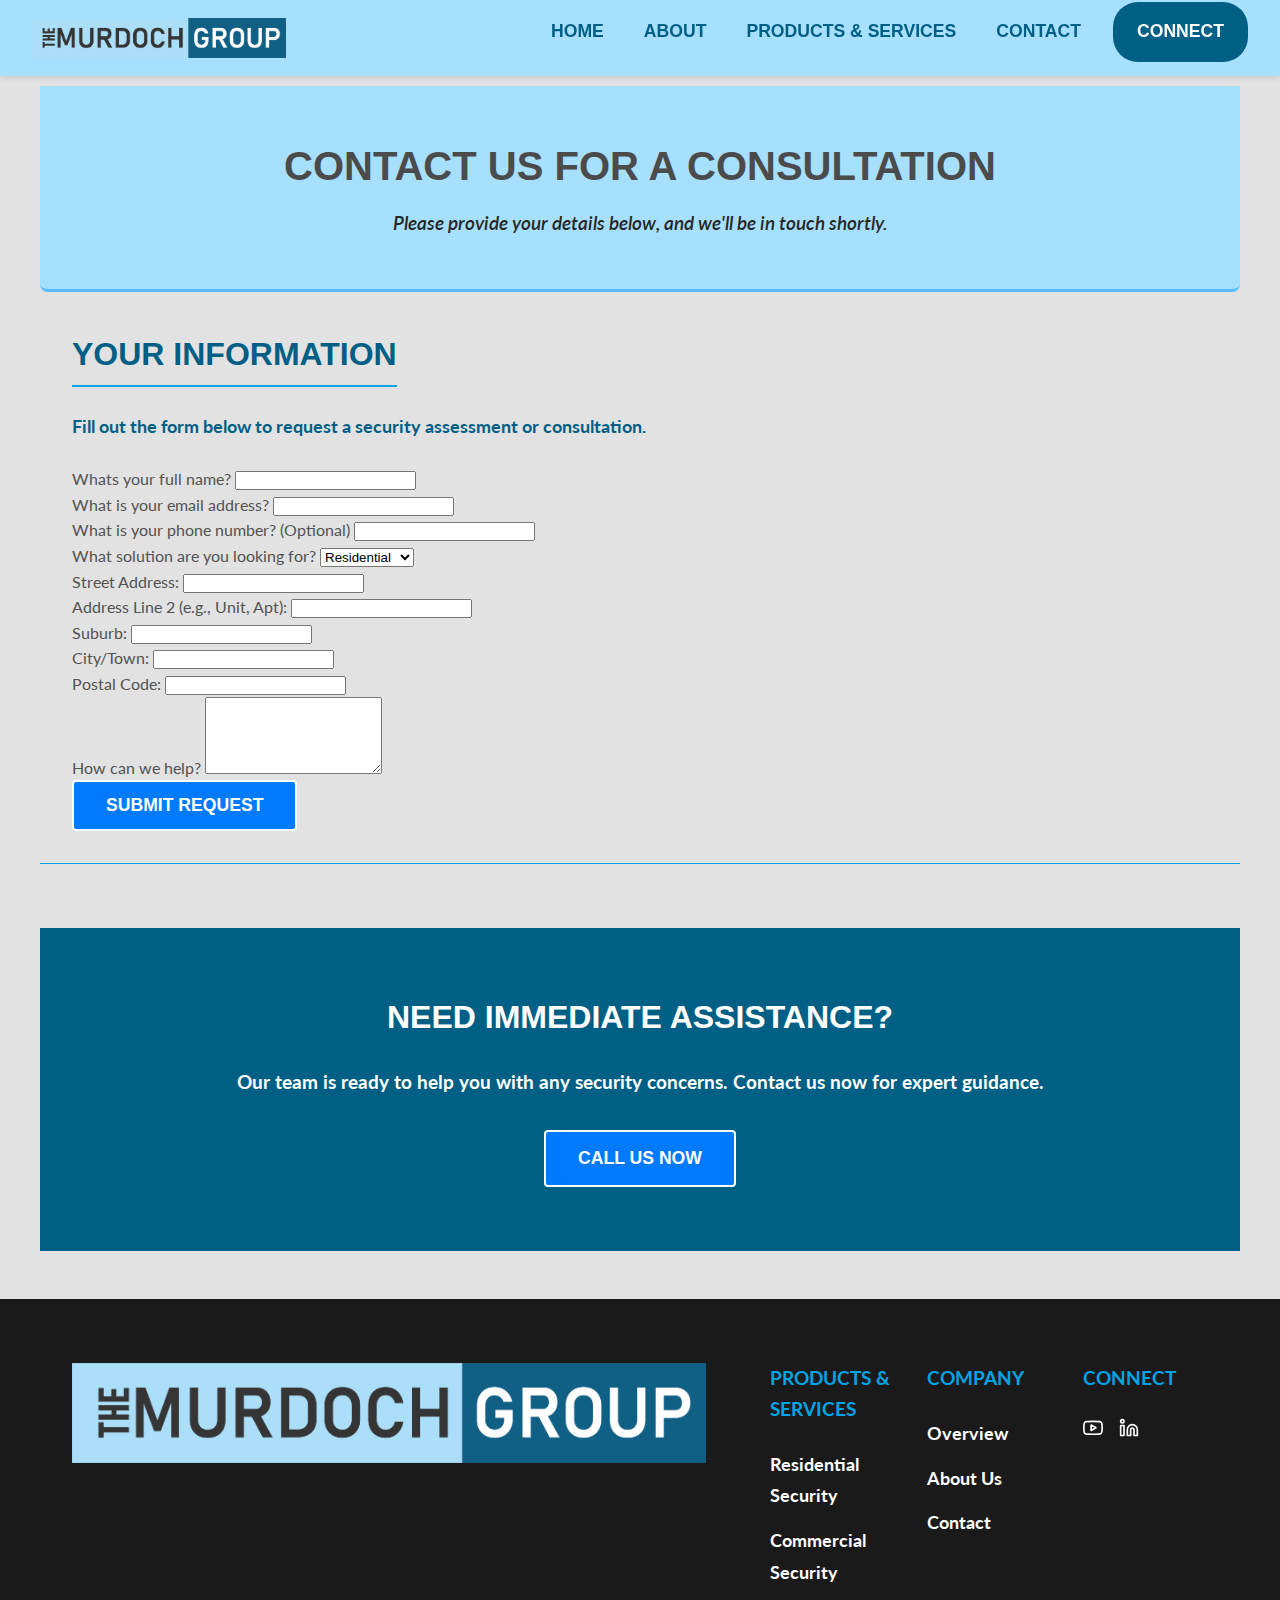
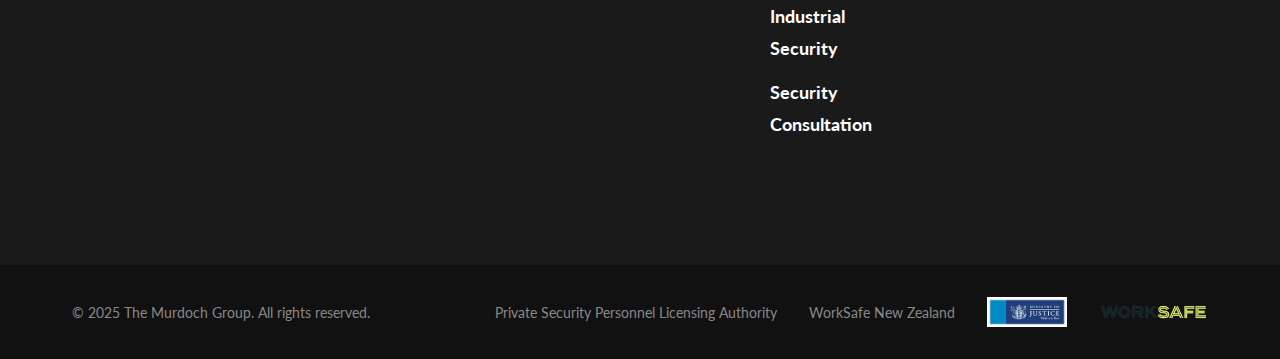
<file: Project 2/contact.html>
<!DOCTYPE html>
<html lang="en">
<head>
    <meta charset="UTF-8">
    <meta name="viewport" content="width=device-width, initial-scale=1.0">
    <meta name="description" content="Contact The Murdoch Group for expert security consultation. We'll help protect what matters most to you.">
    <title>Contact Us - The Murdoch Group</title>
    <link rel="icon" type="image/x-icon" href="images/murdoch-logo3.ico">
    <link rel="stylesheet" href="style.css">
    <link rel="preconnect" href="https://fonts.googleapis.com">
    <link rel="preconnect" href="https://fonts.gstatic.com" crossorigin>
    <link href="https://fonts.googleapis.com/css2?family=Lato:wght@400;700&display=swap" rel="stylesheet">
</head>
<body>
    <nav class="top-nav">
        <div class="nav-container">
            <a href="index.html" class="logo-link">
                <img src="images/murdoch-logo.png" alt="The Murdoch Group Logo" class="logo-img">
            </a>
            <ul class="nav-links">
                <li><a href="index.html">Home</a></li>
                <li><a href="about.html">About</a></li>
                <li class="dropdown">
                    <a href="services.html">Products & Services</a>
                    <div class="dropdown-content">
                        <a href="services.html#residential">Residential Security</a>
                        <a href="services.html#commercial">Commercial Security</a>
                        <a href="services.html#industrial">Industrial Security</a>
                        <a href="services.html#consultation">Security Consultation</a>
                    </div>
                </li>
                <li><a href="contact.html">Contact</a></li>
                <li><a href="contact.html" class="connect-btn">Connect</a></li>
            </ul>
        </div>
    </nav>

    <header>
        <h1>Contact Us for a Consultation</h1>
        <p>Please provide your details below, and we'll be in touch shortly.</p>
    </header>

    <main>
        <section id="contact-details">
            <h2>Your Information</h2>
            <p>Fill out the form below to request a security assessment or consultation.</p>

            <form action="https://formspree.io/f/xkgjqpbq" method="POST" class="contact-form">
                 <div class="form-group">
                    <label for="name">Whats your full name?</label>
                    <input type="text" id="name" name="name" required>
                </div>

                <div class="form-group">
                    <label for="email">What is your email address?</label>
                    <input type="email" id="email" name="email" required>
                </div>

                <div class="form-group">
                    <label for="phone">What is your phone number? (Optional)</label>
                    <input type="tel" id="phone" name="phone" required>
                </div>

                <div class="form-group">
                    <label for="client-type">What solution are you looking for?</label>
                    <select id="client-type" name="client_type">
                        <option value="residential">Residential</option>
                        <option value="commercial">Commercial</option>
                        <option value="industrial">Industrial</option>
                        <option value="other">Other</option>
                    </select>
                </div>

                <div class="form-group" id="other-type-group" style="display: none;">
                    <label for="other-type">Please specify your requirements:</label>
                    <input type="text" id="other-type" name="other_type">
                </div>

                <div class="form-group">
                    <label for="street_address_1">Street Address:</label>
                    <input type="text" id="street_address_1" name="street_address_1" required>
                </div>
                
                <div class="form-group">
                    <label for="street_address_2">Address Line 2 (e.g., Unit, Apt):</label>
                    <input type="text" id="street_address_2" name="street_address_2">
                    </div>
                
                <div class="form-group">
                    <label for="suburb">Suburb:</label>
                    <input type="text" id="suburb" name="suburb" required>
                </div>
                
                <div class="form-group">
                    <label for="city">City/Town:</label>
                    <input type="text" id="city" name="city" required>
                     </div>
                
                <div class="form-group">
                    <label for="postcode">Postal Code:</label>
                    <input type="text" id="postcode" name="postcode" inputmode="numeric" pattern="[0-9]{4}" title="Please enter a 4-digit NZ post code" required>
                    </div>

                <div class="form-group">
                    <label for="message">How can we help?</label>
                    <textarea id="message" name="message" rows="5" required></textarea>
                </div>

                <div class="form-group">
                    <button type="submit" class="cta-button">Submit Request</button>
                </div>
            </form>
        </section>

        <section class="cta-section">
            <h2>Need Immediate Assistance?</h2>
            <p>Our team is ready to help you with any security concerns. Contact us now for expert guidance.</p>
            <a href="tel:+6478889999" class="cta-button">Call Us Now</a>
        </section>
    </main>

    <footer>
        <div class="footer-container">
            <div class="footer-content">
                <div class="footer-top">
                    <div class="footer-logo">
                        <img src="images/murdoch-logo.png" alt="Murdoch Group Logo">
                    </div>
                    <div class="footer-links">
                        <div class="footer-column">
                            <h4>Products & Services</h4>
                            <ul>
                                <li><a href="services.html#residential">Residential Security</a></li>
                                <li><a href="services.html#commercial">Commercial Security</a></li>
                                <li><a href="services.html#industrial">Industrial Security</a></li>
                                <li><a href="services.html#consultation">Security Consultation</a></li>
                            </ul>
                        </div>
                        <div class="footer-column">
                            <h4>Company</h4>
                            <ul>
                                <li><a href="index.html">Overview</a></li>
                                <li><a href="about.html">About Us</a></li>
                                <li><a href="contact.html">Contact</a></li>
                            </ul>
                        </div>
                        <div class="footer-column">
                            <h4>Connect</h4>
                            <div class="footer-social">
                                <a href="https://www.youtube.com" target="_blank" class="social-icon">
                                    <svg xmlns="http://www.w3.org/2000/svg" width="20" height="20" viewBox="0 0 24 24" fill="none" stroke="currentColor" stroke-width="2" stroke-linecap="round" stroke-linejoin="round">
                                        <path d="M22.54 6.42a2.78 2.78 0 0 0-1.94-2C18.88 4 12 4 12 4s-6.88 0-8.6.46a2.78 2.78 0 0 0-1.94 2A29 29 0 0 0 1 11.75a29 29 0 0 0 .46 5.33A2.78 2.78 0 0 0 3.4 19c1.72.46 8.6.46 8.6.46s6.88 0 8.6-.46a2.78 2.78 0 0 0 1.94-2 29 29 0 0 0 .46-5.25 29 29 0 0 0-.46-5.33z"></path>
                                        <polygon points="9.75 15.02 15.5 11.75 9.75 8.48 9.75 15.02"></polygon>
                                    </svg>
                                </a>
                                <a href="https://www.linkedin.com" target="_blank" class="social-icon">
                                    <svg xmlns="http://www.w3.org/2000/svg" width="20" height="20" viewBox="0 0 24 24" fill="none" stroke="currentColor" stroke-width="2" stroke-linecap="round" stroke-linejoin="round">
                                        <path d="M16 8a6 6 0 0 1 6 6v7h-4v-7a2 2 0 0 0-2-2 2 2 0 0 0-2 2v7h-4v-7a6 6 0 0 1 6-6z"></path>
                                        <rect x="2" y="9" width="4" height="12"></rect>
                                        <circle cx="4" cy="4" r="2"></circle>
                                    </svg>
                                </a>
                            </div>
                        </div>
                    </div>
                </div>
            </div>
        </div>
        
        <div class="footer-bottom">
            <div class="footer-bottom-content">
                <div class="footer-copyright">
                    &copy; 2025 The Murdoch Group. All rights reserved.
                </div>
                <div class="footer-regulatory">
                    <a href="https://www.pspl.org.nz" target="_blank">Private Security Personnel Licensing Authority</a>
                    <a href="https://www.worksafe.govt.nz" target="_blank">WorkSafe New Zealand</a>
                    <img src="images/pspl-logo.png" alt="PSPL Logo">
                    <img src="images/worksafe-logo.png" alt="WorkSafe Logo">
                </div>
            </div>
        </div>
    </footer>

    <script src="script.js"></script>
</body>
</html>
</file>
<file: Project 2/style.css>
/* Basic Reset & Font */
* {
    margin: 0;
    padding: 0;
    box-sizing: border-box;
}

body {
    font-family: 'Lato', sans-serif;
    line-height: 1.6;
    color: #525252; /* Title Text */
    background-color: #e2e2e2; /* Background */
    margin: 0;
    padding-top: 70px; /* Increase padding to account for the new nav padding */
    min-height: 100vh; /* Ensure body takes at least full viewport height */
    display: flex;
    flex-direction: column;
}

/* Primary Elements Font */
h1, h2, h3, .nav-links li a, .connect-btn, .cta-button, .submit-button {
    font-family: 'Bahnschrift', 'Segoe UI', sans-serif;
    font-weight: 700;
    text-transform: uppercase; /* Capitalize all primary elements */
}

/* Top Navigation */
.top-nav {
    position: fixed;
    top: 0;
    left: 0;
    right: 0;
    background-color: #a7dfff;
    box-shadow: 0 2px 5px rgba(0, 0, 0, 0.1);
    z-index: 1000;
    padding: 0.5rem 0;
}

.nav-container {
    max-width: 1400px;
    margin: 0 auto;
    padding: 0 2rem;
    display: flex;
    justify-content: space-between;
    align-items: center;
    height: 60px;
}

.logo-link {
    display: flex;
    align-items: center;
    height: 100%;
}

.logo-img {
    height: 40px;
    width: auto;
}

.nav-links {
    display: flex;
    align-items: center;
    gap: 1.5rem;
    margin: 0;
    padding: 0;
    list-style: none;
    height: 100%;
}

.nav-links li {
    display: flex;
    align-items: center;
    height: 100%;
}

.nav-links li a {
    color: #005f85;
    text-decoration: none;
    font-weight: 700;
    padding: 0.5rem;
    transition: color 0.3s ease;
    font-family: 'Bahnschrift', 'Segoe UI', sans-serif;
    text-transform: uppercase;
    display: flex;
    align-items: center;
    height: 100%;
}

.nav-links li a:hover {
    color: #00a3e4;
}

/* Dropdown Menu */
.dropdown {
    position: relative;
}

.dropdown-content {
    display: none;
    position: absolute;
    top: 100%;
    left: -40px; /* Offset to center the dropdown under the text */
    background-color: #a7dfff;
    min-width: 250px; /* Increased width for better spacing */
    box-shadow: 0 8px 16px rgba(0, 0, 0, 0.1);
    z-index: 1001;
    border-radius: 0 0 5px 5px;
    padding: 0.75rem 0; /* Increased vertical padding */
}

.dropdown:hover .dropdown-content {
    display: block;
}

.dropdown-content a {
    color: #005f85;
    padding: 0.75rem 2rem; /* Increased horizontal padding */
    display: block;
    font-size: 0.95rem;
    border-bottom: none;
    text-align: center; /* Center-align the text */
    transition: background-color 0.3s ease, color 0.3s ease;
    margin: 0.25rem 0; /* Add margin between items */
}

.dropdown-content a:hover {
    background-color: #76c9fa;
    color: #ffffff;
}

/* Connect Button */
.connect-btn {
    background-color: #005f85;
    color: #ffffff !important;
    padding: 0.5rem 1.5rem !important;
    border-radius: 25px;
    transition: background-color 0.3s ease, transform 0.3s ease !important;
    font-family: 'Bahnschrift', 'Segoe UI', sans-serif;
}

.connect-btn:hover {
    background-color: #00a3e4;
    transform: translateY(-2px);
    border-bottom-color: transparent !important;
}

/* Container for Centering Content */
header, main {
    max-width: 1200px;
    margin: 0 auto;
    padding: 1rem 2rem;
    width: 100%;
    box-sizing: border-box;
}

/* Header */
header {
    background-color: #a7dfff;
    color: #303030;
    text-align: center;
    padding: 3rem 1rem;
    border-radius: 0 0 8px 8px;
    border-bottom: 3px solid #54bbff;
    margin-top: 1rem;
    overflow: hidden; /* Prevent content from overflowing */
    position: relative; /* For proper containment */
    width: 100%;
    box-sizing: border-box;
}

header h1 {
    margin-bottom: 0.5rem;
    font-weight: 700;
    color: #4b4b4b;
    font-size: 2.5rem;
    font-family: 'Bahnschrift', 'Segoe UI', sans-serif;
    text-transform: uppercase; /* Capitalize header title */
    max-width: 100%;
    word-wrap: break-word; /* Allow long words to break */
    overflow-wrap: break-word; /* Modern browsers */
    hyphens: auto; /* Add hyphens when breaking words */
    padding: 0 1rem;
    box-sizing: border-box;
}

header p {
    font-weight: 600;
    font-style: italic;
    color: #272727; /* Tagline Colour */
    font-size: 1.2rem;
    font-family: 'Lato', sans-serif;
    max-width: 100%;
    padding: 0 1rem;
    margin: 0 auto;
    box-sizing: border-box;
    overflow-wrap: break-word; /* Modern browsers */
    word-wrap: break-word; /* Allow long words to break */
}

/* Main Content Sections */
main {
    background-color: transparent; /* Remove background for more open feel */
    padding: 2rem 0;
    margin-bottom: 1rem;
    margin-top: 5px; /* Add 5px gap between header and main content */
    width: 100%;
    box-sizing: border-box;
    flex: 1 0 auto;
}

section {
    margin-bottom: 4rem;
    padding-bottom: 2rem;
    border-bottom: 1px solid #00a3e4; /* Subtle separator, darker blue */
    max-width: 1200px;
    margin-left: auto;
    margin-right: auto;
    padding-left: 2rem;
    padding-right: 2rem;
    width: 100%;
    box-sizing: border-box;
}

section:last-child {
    border-bottom: none;
    margin-bottom: 0;
}

h2 {
    color: #005f85; /* Vibrant blue for section titles */
    margin-bottom: 1.5rem;
    font-weight: 700;
    border-bottom: 2px solid #00a3e4; /* Slightly darker accent blue underline */
    padding-bottom: 0.3rem;
    display: inline-block; /* Make underline only as wide as text */
    font-size: 2rem;
    font-family: 'Bahnschrift', 'Segoe UI', sans-serif;
    text-transform: uppercase; /* Capitalize section titles */
}

h3 {
    color: #005f85; /* Lighter blue for sub-headings */
    margin-bottom: 1rem;
    margin-top: 1.5rem; /* Space above heading */
    font-weight: 700;
    font-size: 1.5rem;
    font-family: 'Bahnschrift', 'Segoe UI', sans-serif;
    text-transform: uppercase; /* Capitalize subheadings */
}

p, ul {
    margin-bottom: 1.5rem;
    color: #005f85; /* Blue for paragraph text */
    font-weight: 700;
    font-size: 1.1rem;
    line-height: 1.8;
}

ul {
    padding-left: 1.5rem;
}

li {
    margin-bottom: 0.8rem;
}

/* Hero Section Specifics */
.hero {
    text-align: center;
    padding: 3rem 0;
    margin-bottom: 3rem;
}

.hero-image {
    max-width: 100%; /* Make image responsive */
    height: auto;
    margin-top: 2rem;
    border-radius: 8px;
    border: 2px solid #32e7ff; /* Subtle border */
    /* *** Placeholder Style - visible if image doesn't load *** */
    display: block;
    background-color: #00b7ff; /* Dark placeholder background */
    min-height: 250px; /* Give placeholder height */
    width: 100%; /* Ensure it takes full width */
}

/* Service Cards Section */
/* Applying grid layout to sections containing service cards */
#residential, #commercial, #industrial {
    display: grid;
    grid-template-columns: repeat(auto-fit, minmax(300px, 1fr)); /* Responsive grid */
    gap: 2rem; /* Space between cards */
    align-items: start; /* Align items to the top */
}

/* Styling for the introductory paragraph in grid sections */
#residential > p:first-of-type,
#commercial > p:first-of-type,
#industrial > p:first-of-type {
    grid-column: 1 / -1; /* Make the paragraph span all columns */
    margin-bottom: 2rem; /* Add space below the paragraph */
    font-size: 1.2rem;
}

/* Ensure H2 is also treated correctly if needed, although usually outside the grid items */
#residential > h2,
#commercial > h2,
#industrial > h2 {
    grid-column: 1 / -1;
    font-size: 2.2rem;
}

#residential > h3,
#commercial > h3,
#industrial > h3 {
    grid-column: 1 / -1;
}

.service-grid {
    display: grid;
    grid-template-columns: repeat(auto-fit, minmax(350px, 1fr));
    gap: 2.5rem;
    margin-top: 2rem;
}

.service-card {
    background-color: #a7dfff; /* Darker blue, same as header bg */
    padding: 2rem;
    border: 3px solid #76c9fa; /* Slightly lighter border */
    border-radius: 8px;
    text-align: center;
    transition: box-shadow 0.4s ease, transform 0.7s ease;
    height: 100%; /* Make cards equal height within grid row */
    display: flex;
    flex-direction: column;
    box-shadow: 0 4px 6px rgba(0, 0, 0, 0.1);
}

.service-card:hover {
    box-shadow: 0 8px 15px rgba(0,0,0,0.2);
    transform: translateY(-7px); /* Slight lift effect */
}

.service-image {
    max-width: 100%;
    height: 200px; /* Fixed height for consistency */
    object-fit: cover; /* Cover the area without distortion */
    border-radius: 5px;
    margin-bottom: 1.5rem;
    border: 1px solid #32e7ff;
    /* *** Placeholder Style *** */
    display: block;
    background-color: #00b7ff; /* Darker placeholder */
}

/* Service Features List */
.service-features {
    list-style-type: none;
    padding-left: 0;
    margin-top: 1.5rem;
    text-align: center;
}

.service-features li {
    margin-bottom: 0.8rem;
    padding-left: 1.5rem;
    position: relative;
}

.service-features li:before {
    content: "✓";
    color: #00a3e4;
    position: absolute;
    left: 0;
    font-weight: bold;
}

/* About Page Styles */
.about-section {
    margin-bottom: 4rem;
    padding: 0;
}

.about-image-container {
    margin: 3rem 0;
    text-align: center;
}

.about-image {
    max-width: 100%;
    height: auto;
    border-radius: 8px;
    border: 2px solid #76c9fa;
    box-shadow: 0 4px 8px rgba(0, 0, 0, 0.1);
}

.mission-list {
    list-style-type: none;
    padding-left: 0;
}

.mission-list li {
    margin-bottom: 1.5rem;
    padding-left: 1.5rem;
    position: relative;
}

.mission-list li:before {
    content: "•";
    color: #00a3e4;
    position: absolute;
    left: 0;
    font-weight: bold;
    font-size: 1.5rem;
}

.team-grid {
    display: grid;
    grid-template-columns: repeat(auto-fit, minmax(300px, 1fr));
    gap: 2.5rem;
    margin-top: 2rem;
}

.team-member {
    text-align: center;
    padding: 2rem;
    background-color: #76c9fa;
    border-radius: 8px;
    transition: transform 0.3s ease, box-shadow 0.3s ease;
    box-shadow: 0 4px 6px rgba(0, 0, 0, 0.1);
}

.team-member:hover {
    transform: translateY(-5px);
    box-shadow: 0 8px 15px rgba(0, 0, 0, 0.2);
}

.team-image {
    width: 180px;
    height: 180px;
    border-radius: 50%;
    margin-bottom: 1.5rem;
    border: 3px solid #005f85;
    object-fit: cover;
}

.team-title {
    color: #005f85;
    font-style: italic;
    margin-bottom: 1rem;
}

.values-grid {
    display: grid;
    grid-template-columns: repeat(auto-fit, minmax(250px, 1fr));
    gap: 2rem;
    margin-top: 2rem;
}

.value-card {
    background-color: #76c9fa;
    padding: 2rem;
    border-radius: 8px;
    text-align: center;
    transition: transform 0.3s ease, box-shadow 0.3s ease;
    box-shadow: 0 4px 6px rgba(0, 0, 0, 0.1);
}

.value-card:hover {
    transform: translateY(-5px);
    box-shadow: 0 8px 15px rgba(0, 0, 0, 0.2);
}

.value-card h3 {
    color: #005f85;
    margin-bottom: 1rem;
}

/* CTA Section */
.cta-section {
    width: 100%;
    margin: 0;
    padding: 4rem 0;
    text-align: center;
    background-color: #005f85;
    position: relative;
    margin-top: 4rem;
}

.cta-section > * {
    position: relative;
    max-width: 100%;
    margin: 0 auto;
    padding: 0 4rem;
}

.cta-section h2 {
    color: #ffffff;
    font-size: 2rem;
    margin-bottom: 1.5rem;
    font-weight: 700;
    border-bottom: none;
}

.cta-section p {
    color: #ffffff;
    margin-bottom: 2rem;
    font-size: 1.2rem;
    line-height: 1.6;
}

.cta-button {
    display: inline-block;
    background-color: transparent;
    color: #ffffff;
    padding: 15px 40px;
    font-size: 1.1rem;
    border-radius: 30px;
    text-decoration: none;
    border: 2px solid #ffffff;
    transition: all 0.3s ease;
    font-weight: 600;
}

.cta-button:hover {
    background-color: #ffffff;
    color: #005f85;
    transform: translateY(-3px);
    box-shadow: 0 5px 15px rgba(0, 0, 0, 0.2);
}

/* Footer Styles */
footer {
    width: 100%;
    background-color: #1a1a1a;
    color: #ffffff;
    padding: 0;
    margin: 0;
    display: flex;
    flex-direction: column;
    align-items: center;
}

.footer-container {
    width: 100%;
    background-color: #1a1a1a;
    padding: 4rem 0;
}

.footer-content {
    max-width: 1200px;
    width: 100%;
    margin: 0 auto;
    padding: 0 2rem;
}

.footer-top {
    width: 100%;
    display: grid;
    grid-template-columns: 1fr 2fr;
    gap: 4rem;
    margin-bottom: 3rem;
}

.footer-logo {
    display: flex;
    justify-content: center;
}

.footer-logo img {
    height: 100px;
    width: auto;
}

.footer-links {
    display: grid;
    grid-template-columns: repeat(3, 1fr);
    gap: 2rem;
    width: 100%;
}

.footer-column h4 {
    font-size: 1.2rem;
    margin-bottom: 1.5rem;
    text-transform: uppercase;
    color: #00a3e4;
}

.footer-column ul {
    list-style: none;
    padding: 0;
    margin: 0;
}

.footer-column ul li {
    margin-bottom: 0.8rem;
}

.footer-column ul li a {
    color: #ffffff;
    text-decoration: none;
    transition: color 0.3s ease;
}

.footer-column ul li a:hover {
    color: #00a3e4;
}

.footer-social {
    display: flex;
    gap: 1rem;
    justify-content: flex-start;
}

.social-icon {
    color: #ffffff;
    transition: color 0.3s ease;
}

.social-icon:hover {
    color: #00a3e4;
}

.footer-bottom {
    width: 100%;
    background-color: #111111;
    padding: 2rem 0;
}

.footer-bottom-content {
    max-width: 1200px;
    width: 100%;
    margin: 0 auto;
    padding: 0 2rem;
    display: flex;
    justify-content: space-between;
    align-items: center;
    flex-wrap: wrap;
    gap: 2rem;
}

.footer-copyright {
    font-size: 0.9rem;
    color: #888888;
}

.footer-regulatory {
    display: flex;
    align-items: center;
    gap: 2rem;
    flex-wrap: wrap;
}

.footer-regulatory a {
    color: #888888;
    text-decoration: none;
    font-size: 0.9rem;
    transition: color 0.3s ease;
}

.footer-regulatory a:hover {
    color: #ffffff;
}

.footer-regulatory img {
    height: 30px;
    width: auto;
}

/* Mobile Responsive Footer */
@media (max-width: 768px) {
    .footer-content,
    .footer-bottom-content {
        padding: 0 1rem;
    }
    
    .footer-container {
        padding: 2rem 0;
    }

    .footer-top {
        grid-template-columns: 1fr;
        gap: 2rem;
    }

    .footer-links {
        grid-template-columns: 1fr;
        gap: 2rem;
    }

    .footer-bottom-content {
        flex-direction: column;
        text-align: center;
    }

    .footer-regulatory {
        justify-content: center;
    }

    .footer-social {
        justify-content: center;
    }

    .nav-container {
        flex-direction: column;
        height: auto;
        padding: 1rem;
    }

    .logo-link {
        height: auto;
        margin-bottom: 1rem;
    }

    .logo-img {
        height: 35px;
    }

    .nav-links {
        flex-direction: column;
        width: 100%;
        gap: 0.5rem;
        margin-top: 1rem;
        height: auto;
    }

    .nav-links li {
        height: auto;
        width: 100%;
    }

    .nav-links li a {
        height: auto;
        width: 100%;
        justify-content: center;
    }

    .dropdown-content {
        position: static;
        display: none;
        box-shadow: none;
        background-color: #76c9fa;
        margin-top: 0.5rem;
    }

    .dropdown.active .dropdown-content {
        display: block;
    }

    body {
        padding-top: 130px; /* Adjust for taller mobile nav with new padding */
    }

    header, main, footer {
        padding: 1rem;
        width: 100%;
    }

    header h1 {
        font-size: 1.8rem;
        padding: 0 0.5rem;
    }

    header p {
        font-size: 1rem;
        padding: 0 0.5rem;
    }

    h1 {
        font-size: 2rem;
    }

    h2 {
        font-size: 1.6rem;
    }

    /* Adjust grid for smaller screens if needed, though auto-fit handles it well */
    #residential, #commercial, #industrial {
        grid-template-columns: 1fr; /* Stack cards on small screens */
    }

    .service-grid, .team-grid, .values-grid {
        grid-template-columns: 1fr;
    }
    
    section {
        padding-left: 1rem;
        padding-right: 1rem;
    }

    .footer-top {
        flex-direction: column;
        align-items: center;
    }

    .footer-links {
        flex-direction: column;
        gap: 2rem;
        align-items: center;
    }
    
    .footer-column {
        align-items: center;
    }
    
    .footer-column ul {
        text-align: center;
    }

    .footer-regulatory {
        flex-direction: column;
        gap: 1rem;
    }

    .cta-section {
        padding: 3rem 1rem;
    }
    
    .cta-section > * {
        padding: 0 1rem;
    }
    
    .cta-section h2 {
        font-size: 1.8rem;
    }
    
    .cta-section p {
        font-size: 1.1rem;
    }
}

@media (max-width: 1024px) {
    .service-grid {
        grid-template-columns: repeat(2, 1fr);
    }
}

@media (max-width: 768px) {
    .service-grid {
        grid-template-columns: 1fr;
    }
}

/* CSS Variables for consistent theming */
:root {
    --primary-color: #005f85;
    --secondary-color: #00a3e4;
    --accent-color: #76c9fa;
    --background-color: #e2e2e2;
    --text-color: #525252;
    --white: #ffffff;
    --black: #000000;
    --header-bg: #a7dfff;
    --footer-bg: #1a1a1a;
    --shadow-sm: 0 2px 4px rgba(0, 0, 0, 0.1);
    --shadow-md: 0 4px 6px rgba(0, 0, 0, 0.1);
    --shadow-lg: 0 8px 16px rgba(0, 0, 0, 0.1);
    --transition-fast: 0.3s ease;
    --transition-medium: 0.5s ease;
    --border-radius-sm: 5px;
    --border-radius-md: 8px;
    --border-radius-lg: 25px;
}

/* Accessibility Improvements */
*:focus {
    outline: 3px solid var(--secondary-color);
    outline-offset: 2px;
}

.skip-link {
    background: var(--primary-color);
    color: var(--white);
    padding: 0.5rem 1.5rem;
    position: absolute;
    transform: translateY(-100%);
    transition: transform var(--transition-fast);
    left: 1rem;
    z-index: 1001;
}

.skip-link:focus {
    transform: translateY(0);
}

/* Animation Keyframes */
@keyframes fadeIn {
    from { opacity: 0; }
    to { opacity: 1; }
}

@keyframes slideUp {
    from { transform: translateY(20px); opacity: 0; }
    to { transform: translateY(0); opacity: 1; }
}

@keyframes scaleIn {
    from { transform: scale(0.95); opacity: 0; }
    to { transform: scale(1); opacity: 1; }
}

/* Back to Top Button */
#back-to-top {
    position: fixed;
    bottom: 2rem;
    right: 2rem;
    background: var(--primary-color);
    color: var(--white);
    width: 40px;
    height: 40px;
    border-radius: 50%;
    border: none;
    cursor: pointer;
    display: none;
    justify-content: center;
    align-items: center;
    font-size: 1.5rem;
    box-shadow: var(--shadow-md);
    transition: all var(--transition-fast);
    z-index: 999;
}

#back-to-top:hover {
    background: var(--secondary-color);
    transform: translateY(-3px);
    box-shadow: var(--shadow-lg);
}

#back-to-top.visible {
    display: flex;
    animation: fadeIn var(--transition-fast);
}

/* Enhanced Service Cards */
.service-card {
    animation: scaleIn var(--transition-medium);
    transition: transform var(--transition-medium), box-shadow var(--transition-medium);
}

.service-card:hover {
    transform: translateY(-10px);
    box-shadow: var(--shadow-lg);
}

.service-image {
    transition: transform var(--transition-medium);
}

.service-card:hover .service-image {
    transform: scale(1.05);
}

/* Loading States */
.loading {
    position: relative;
}

.loading::after {
    content: "";
    position: absolute;
    top: 0;
    left: 0;
    width: 100%;
    height: 100%;
    background: linear-gradient(90deg, transparent, rgba(255,255,255,0.2), transparent);
    animation: loading 1.5s infinite;
}

@keyframes loading {
    0% { transform: translateX(-100%); }
    100% { transform: translateX(100%); }
}

/* Enhanced Navigation */
.nav-links a {
    position: relative;
    overflow: hidden;
}

.nav-links a::after {
    content: '';
    position: absolute;
    bottom: 0;
    left: 0;
    width: 100%;
    height: 2px;
    background-color: var(--secondary-color);
    transform: scaleX(0);
    transform-origin: right;
    transition: transform var(--transition-fast);
}

.nav-links a:hover::after {
    transform: scaleX(1);
    transform-origin: left;
}

/* Dark Mode Toggle */
.theme-toggle-container {
    margin-left: 1rem;
    display: flex;
    align-items: center;
    height: 100%;
}

.theme-toggle {
    position: relative;
    display: inline-block;
    width: 60px;
    height: 30px;
    cursor: pointer;
}

.theme-toggle-input {
    opacity: 0;
    width: 0;
    height: 0;
}

.theme-toggle-slider {
    position: absolute;
    top: 0;
    left: 0;
    right: 0;
    bottom: 0;
    background-color: var(--primary-color);
    border-radius: 15px;
    transition: 0.4s;
    display: flex;
    align-items: center;
    justify-content: space-between;
    padding: 0 5px;
}

.theme-toggle-slider i {
    font-size: 14px;
    color: var(--white);
    transition: 0.4s;
}

.theme-toggle-slider i.fa-sun {
    opacity: 0;
}

.theme-toggle-slider i.fa-moon {
    opacity: 1;
}

.theme-toggle-input:checked + .theme-toggle-slider {
    background-color: var(--secondary-color);
}

.theme-toggle-input:checked + .theme-toggle-slider i.fa-sun {
    opacity: 1;
}

.theme-toggle-input:checked + .theme-toggle-slider i.fa-moon {
    opacity: 0;
}

/* Dark Mode Styles */
body.dark-mode {
    --bg-color: #1a1a1a;
    --text-color: #ffffff;
    --primary-color: #4a90e2;
    --secondary-color: #2c3e50;
    --accent-color: #e74c3c;
    --border-color: #333333;
    --card-bg: #2d2d2d;
    --shadow-color: rgba(0, 0, 0, 0.5);
}

/* Dark Mode Specific Component Styles */
body.dark-mode .nav-links a {
    color: var(--text-color);
}

body.dark-mode .dropdown-content {
    background-color: var(--card-bg);
    border-color: var(--border-color);
}

body.dark-mode .dropdown-content a {
    color: var(--text-color);
}

body.dark-mode .dropdown-content a:hover {
    background-color: var(--secondary-color);
}

body.dark-mode .blog-post {
    background-color: var(--card-bg);
    border-color: var(--border-color);
}

body.dark-mode .blog-cta {
    background-color: var(--secondary-color);
}

body.dark-mode .blog-cta h3 {
    color: var(--text-color);
}

body.dark-mode .blog-cta p {
    color: var(--text-color);
}

body.dark-mode .blog-cta .cta-button {
    background-color: var(--primary-color);
    color: var(--text-color);
}

body.dark-mode .blog-cta .cta-button:hover {
    background-color: var(--accent-color);
}

/* Responsive Dark Mode Toggle */
@media (max-width: 768px) {
    .theme-toggle-container {
        margin: 0.5rem 0;
        height: auto;
    }
    
    .theme-toggle {
        width: 50px;
        height: 25px;
    }
    
    .theme-toggle-slider i {
        font-size: 12px;
    }
}

/* Client Portal */
.client-portal {
    max-width: 800px;
    margin: 2rem auto;
    padding: 2rem;
    background-color: var(--white);
    border-radius: var(--border-radius-md);
    box-shadow: var(--shadow-md);
}

.portal-header {
    text-align: center;
    margin-bottom: 2rem;
}

.portal-grid {
    display: grid;
    grid-template-columns: repeat(auto-fit, minmax(250px, 1fr));
    gap: 2rem;
}

.portal-card {
    background-color: var(--background-color);
    padding: 2rem;
    border-radius: var(--border-radius-sm);
    text-align: center;
    transition: transform 0.3s ease;
}

.portal-card:hover {
    transform: translateY(-5px);
}

.portal-card i {
    font-size: 2.5rem;
    color: var(--primary-color);
    margin-bottom: 1rem;
}

/* Blog Section */
.blog-section {
    padding: 4rem 0;
}

.blog-grid {
    display: grid;
    grid-template-columns: repeat(auto-fit, minmax(300px, 1fr));
    gap: 2rem;
    margin-top: 2rem;
}

.blog-card {
    background-color: var(--white);
    border-radius: var(--border-radius-md);
    overflow: hidden;
    box-shadow: var(--shadow-md);
    transition: transform 0.3s ease;
}

.blog-card:hover {
    transform: translateY(-5px);
}

.blog-image {
    width: 100%;
    height: 200px;
    object-fit: cover;
}

.blog-content {
    padding: 1.5rem;
}

.blog-date {
    color: var(--text-color);
    font-size: 0.9rem;
    margin-bottom: 0.5rem;
}

.blog-title {
    color: var(--primary-color);
    margin-bottom: 1rem;
}

.blog-excerpt {
    color: var(--text-color);
    margin-bottom: 1rem;
}

.blog-link {
    color: var(--secondary-color);
    text-decoration: none;
    font-weight: bold;
    transition: color 0.3s ease;
}

.blog-link:hover {
    color: var(--primary-color);
}

/* Blog Post Styles */
.blog-post {
    max-width: 800px;
    margin: 2rem auto;
    padding: 0 1rem;
}

.blog-header {
    text-align: center;
    margin-bottom: 2rem;
}

.blog-header h1 {
    font-size: 2.5rem;
    color: #333;
    margin-bottom: 1rem;
}

.blog-meta {
    color: #666;
    font-size: 0.9rem;
}

.blog-meta span {
    margin: 0 0.5rem;
}

.blog-featured-image {
    width: 100%;
    height: auto;
    border-radius: 8px;
    margin-bottom: 2rem;
}

.blog-content {
    line-height: 1.6;
}

.blog-content h2 {
    color: #333;
    margin: 2rem 0 1rem;
    font-size: 1.8rem;
}

.blog-content p {
    margin-bottom: 1.5rem;
    color: #444;
}

.blog-content ul {
    margin-bottom: 1.5rem;
    padding-left: 1.5rem;
}

.blog-content li {
    margin-bottom: 0.5rem;
    color: #444;
}

.blog-cta {
    background-color: #f5f5f5;
    padding: 2rem;
    border-radius: 8px;
    margin-top: 3rem;
    text-align: center;
}

.blog-cta h3 {
    color: #333;
    margin-bottom: 1rem;
    font-size: 1.5rem;
}

.blog-cta p {
    margin-bottom: 1.5rem;
}

.cta-button {
    display: inline-block;
    padding: 0.8rem 2rem;
    background-color: #007bff;
    color: white;
    text-decoration: none;
    border-radius: 4px;
    transition: background-color 0.3s;
}

.cta-button:hover {
    background-color: #0056b3;
}

/* Dark Mode Styles for Blog */
body.dark-mode .blog-header h1,
body.dark-mode .blog-content h2,
body.dark-mode .blog-cta h3 {
    color: #fff;
}

body.dark-mode .blog-content p,
body.dark-mode .blog-content li {
    color: #ddd;
}

body.dark-mode .blog-meta {
    color: #aaa;
}

body.dark-mode .blog-cta {
    background-color: #2a2a2a;
}

/* Responsive Blog Styles */
@media (max-width: 768px) {
    .blog-post {
        margin: 1rem auto;
    }

    .blog-header h1 {
        font-size: 2rem;
    }

    .blog-content h2 {
        font-size: 1.5rem;
    }

    .blog-cta {
        padding: 1.5rem;
    }
}

/* Search Functionality */
.search-container {
    position: relative;
    margin-left: 1rem;
    display: flex;
    align-items: center;
    height: 100%;
}

.search-wrapper {
    position: relative;
    display: flex;
    align-items: center;
    height: 100%;
}

.search-input {
    width: 200px;
    padding: 0.5rem 2.5rem 0.5rem 1rem;
    border: 1px solid var(--primary-color);
    border-radius: 20px;
    font-size: 0.9rem;
    background-color: var(--white);
    color: var(--text-color);
    transition: all 0.3s ease;
    height: 35px;
}

.search-input:focus {
    width: 250px;
    border-color: var(--secondary-color);
    outline: none;
    box-shadow: 0 0 0 2px rgba(74, 144, 226, 0.2);
}

.search-button {
    position: absolute;
    right: 5px;
    background: none;
    border: none;
    color: var(--primary-color);
    cursor: pointer;
    padding: 0.5rem;
    display: flex;
    align-items: center;
    justify-content: center;
    transition: color 0.3s ease;
}

.search-button:hover {
    color: var(--secondary-color);
}

.search-results {
    position: absolute;
    top: 100%;
    left: 0;
    right: 0;
    background-color: var(--white);
    border-radius: 8px;
    box-shadow: 0 4px 12px rgba(0, 0, 0, 0.1);
    margin-top: 0.5rem;
    max-height: 400px;
    overflow-y: auto;
    display: none;
    z-index: 1000;
}

.search-results.visible {
    display: block;
    animation: fadeIn 0.3s ease;
}

.search-result-item {
    padding: 1rem;
    border-bottom: 1px solid var(--border-color);
    cursor: pointer;
    transition: background-color 0.3s ease;
}

.search-result-item:last-child {
    border-bottom: none;
}

.search-result-item:hover {
    background-color: var(--background-color);
}

.search-result-item h4 {
    color: var(--primary-color);
    margin-bottom: 0.5rem;
    font-size: 1rem;
}

.search-result-item p {
    color: var(--text-color);
    font-size: 0.9rem;
    margin: 0;
}

/* Dark Mode Search Styles */
body.dark-mode .search-input {
    background-color: var(--card-bg);
    border-color: var(--border-color);
    color: var(--text-color);
}

body.dark-mode .search-input:focus {
    border-color: var(--primary-color);
}

body.dark-mode .search-button {
    color: var(--text-color);
}

body.dark-mode .search-results {
    background-color: var(--card-bg);
    border: 1px solid var(--border-color);
}

body.dark-mode .search-result-item {
    border-color: var(--border-color);
}

body.dark-mode .search-result-item:hover {
    background-color: var(--secondary-color);
}

/* Responsive Search */
@media (max-width: 768px) {
    .search-container {
        margin: 0.5rem 0;
        width: 100%;
        height: auto;
    }
    
    .search-wrapper {
        width: 100%;
        height: auto;
    }
    
    .search-input {
        width: 100%;
    }
    
    .search-input:focus {
        width: 100%;
    }
    
    .search-results {
        width: 100%;
    }
}

/* Responsive Navigation */
@media (max-width: 1200px) {
    .nav-container {
        padding: 0 1rem;
    }
    
    .nav-links {
        gap: 1rem;
    }
    
    .search-input {
        width: 180px;
    }
    
    .search-input:focus {
        width: 220px;
    }
}

@media (max-width: 992px) {
    .nav-links {
        gap: 0.8rem;
    }
    
    .nav-links li a {
        font-size: 0.9rem;
        padding: 0.4rem;
    }
    
    .search-input {
        width: 160px;
        padding: 0.4rem 2rem 0.4rem 0.8rem;
    }
    
    .search-input:focus {
        width: 200px;
    }
}

@media (max-width: 768px) {
    .nav-container {
        flex-direction: column;
        padding: 1rem;
    }
    
    .nav-links {
        flex-direction: column;
        width: 100%;
        gap: 0.5rem;
        margin-top: 1rem;
    }
    
    .search-container {
        margin: 0.5rem 0;
        width: 100%;
        height: auto;
    }
    
    .search-wrapper {
        width: 100%;
        height: auto;
    }
    
    .search-input {
        width: 100%;
    }
    
    .search-input:focus {
        width: 100%;
    }
    
    .theme-toggle-container {
        margin: 0.5rem 0;
        height: auto;
    }
}
</file>
